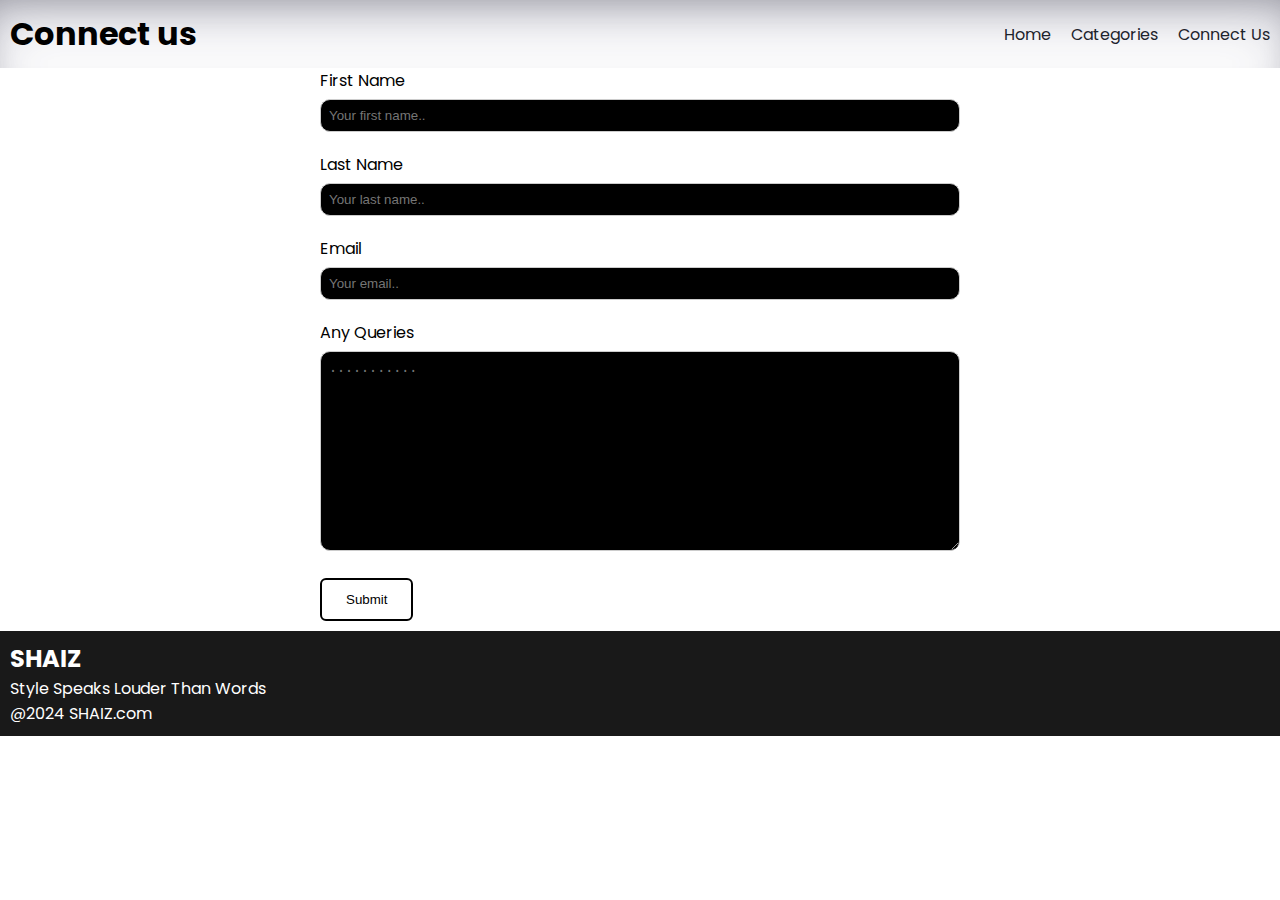
<file: connectus.html>
<!DOCTYPE html>
<html lang="en">

<head>
    <meta charset="UTF-8">
    <meta name="viewport" content="width=device-width, initial-scale=1.0">
    <title>shahiz</title>
    <link rel="preconnect" href="https://fonts.googleapis.com">
    <link rel="preconnect" href="https://fonts.gstatic.com" crossorigin>
    <link href="https://fonts.googleapis.com/css2?family=Poppins&display=swap" rel="stylesheet">
    <!-- css -->
    <link rel="stylesheet" href="style.css">
    <!-- icons-->
    <link rel="stylesheet" href="https://cdnjs.cloudflare.com/ajax/libs/font-awesome/6.5.1/css/all.min.css"
        integrity="sha512-DTOQO9RWCH3ppGqcWaEA1BIZOC6xxalwEsw9c2QQeAIftl+Vegovlnee1c9QX4TctnWMn13TZye+giMm8e2LwA=="
        crossorigin="anonymous" referrerpolicy="no-referrer" />

</head>

<body>

    <nav class="navbar">
        <h1>Connect us</h1>
        <div class="navbar-links">
            <p class="navbar-link"><a href="index.html">Home</a></p>
            <p class="navbar-link"><a href="categories.html">Categories</a></p>
            <p class="navbar-link"><a href="connectus.html">Connect Us</a></p>
        </div>

        <div class="navbar-menu-toggle" onclick="showNavbar()">
            <i class="fa-solid fa-bars"></i>
        </div>
    </nav>

    <!-- side navbar-->
    <div class="side-navbar">
        <p style="text-align: right;" onclick="closeNavbar()">
            <i class="fa-solid fa-xmark"></i>
        </p>

        <div class="side-navbar-links">
            <p class="side-navbar-link"><a href="index.html">Home</a></p>
            <p class="side-navbar-link"><a href="categories.html">Categories</a></p>
            <p class="side-navbar-link"><a href="connectus.html">Connect Us</a></p>
        </div>
    </div>

    <div class="cover">
        <div class="connect-us">

            <form action="">
                <label for="fname">First Name</label>
                <input type="text" id="fname" name="firstname" placeholder="Your first name..">

                <label for="lname">Last Name</label>
                <input type="text" id="lname" name="lastname" placeholder="Your last name..">

                <label for="email">Email</label>
                <input type="email" id="email" name="email" placeholder="Your email..">

                <label for="subject">Any Queries</label>
                <textarea id="subject" name="Any Queries" placeholder="..........." style="height:200px"></textarea>

                <button type="submit">Submit</button>
            </form>
        </div>
    </div>








    <!--FOOTER-->
    <div class="footer">
        <div class="footer-container">
            <div class="footer-box-1">
                <h2 class="boldingtext">SHAIZ</h2>
                <p> Style Speaks Louder Than Words</p>
                <div class="footer-icon-container">
                    <i class="fa-brands fa-instagram" style="color: white;"></i>
                    <i class="fa-brands fa-facebook" style="color: white;"></i>
                    <i class="fa-brands fa-twitter" style="color: white;"></i>
                </div>
            </div>
        </div>
        <p> @2024 SHAIZ.com</p>
    </div>
    <!-- js links-->
    <script src="index.js"></script>

</body>

</html>
</file>
<file: style.css>
* {
    padding: 0;
    margin: 0;
}

body {

    font-family: 'Poppins', sans-serif;
}

.navbar {
    display: flex;
    justify-content: space-between;
    align-items: center;
    padding: 10px;
    box-shadow: rgba(50, 50, 93, 0.25) 0px 30px 60px -12px inset, rgba(0, 0, 0, 0.3) 0px 18px 36px -18px inset;
}

.navbar-links {
    display: flex;
    column-gap: 20px;
}

.navbar-links a {
    text-decoration: none;
    color: #1D232C;
}

.navbar-links a:hover {
    text-decoration: underline;
    color: #1D232C;
}

.navbar-menu-toggle {
    display: none;
}

.side-navbar-links a:hover {
    text-decoration: underline;
    color: #1D232C;
}

.side-navbar-link {
    margin-bottom: 30px;
}


.side-navbar-links a {
    text-decoration: none;
    color: white;
}



.side-navbar {
    background-color: #04040b;
    width: 50%;
    height: 100%;
    position: fixed;
    top: 0;
    left: -60%;
    padding: 20px;
    color: white;
    display: -60%;
    transition: 1s;
}

/* header*/
.header {
    display: flex;
    justify-content: center;
    gap: 50px;
    padding: 50px;
}

.header-button {
    padding-left: 20px;
    padding-right: 20px;
    padding-top: 10px;
    padding-bottom: 10px;
    margin-top: 10px;
    background-color: #1D232C;
    color: white;
    cursor: pointer;
    border-radius: 10px;
}

.service {
    padding: 20px;
}

.service-container-1 {
    display: flex;
    justify-content: space-between;
    align-items: center;
}

.service-container-2 {
    display: flex;
    justify-content: space-between;
    align-items: center;
    gap: 10px;
}

.service-container-2 div {
    background-color: #F2F4F7;
    border-radius: 5px;
    padding: 10px;
}

.new-arrival {
    display: flex;
    justify-content: space-around;
    flex-wrap: wrap;
}

.new-arrival-container {
    position: relative;
    flex-basis: 20%;
}

.new-arrival button {
    padding-left: 10%;
    padding-right: 10%;
    padding-top: 5%;
    padding-bottom: 5%;
    margin-top: 10%;
    color: #04040b;
    position: absolute;
    top: 50%;
    left: 18%;
    border-radius: 10px;
    border: none;
}

.most-wanted {
    display: flex;
    justify-content: space-around;
    flex-wrap: wrap;
}

.most-wanted-container {
    position: relative;
    flex-basis: 20%;
}

.most-wanted button {
    padding-left: 10%;
    padding-right: 10%;
    padding-top: 5%;
    padding-bottom: 5%;
    margin-top: 10%;
    color: #04040b;
    position: absolute;
    top: 50%;
    left: 18%;
    border-radius: 10px;
    border: none;
}

.news {
    display: flex;
    flex-direction: column;
    align-items: center;
    margin-top: 20px;
}

.news input {
    padding: 11px;
    width: 80vw;
    margin-bottom: 10px;
    border: solid black 3px;
}

.news button {
    margin-top: 10px;
    color: #F2F4F7;
    background-color: black;
    border-radius: 10px;
    padding: 10px;
}

.footer {
    margin-top: 10px;
    padding: 10px;
    background-color: #191919;
    color: white;
}

.product-section {
    margin-top: 20px;
}

.product-search {
    width: 80%;
    border: solid black 2px;
    border-radius: 20px;
    display: flex;
    justify-content: space-between;
    align-items: center;
    padding: 10px;
    margin: auto;
}

.product-search input {
    border: none;
    background-color: transparent;
    width: 100%;
}

.product-search input:focus {
    outline: none;
}

.product {
    padding: 20px;
    gap: 10px;
    display: flex;
    flex-wrap: wrap;
    justify-content: space-around;
}

.product-box {
    text-align: center;
    flex-basis: 20%;
}

.product-box img {
    border-radius: 10px;
}

.cover {

    background-color: transparent;

}




/* Style for the form container */
.connect-us {
    width: 50%;
    margin: auto;
    font-family: 'Poppins', sans-serif;
    text-align: left;
    color: black;
    background-color: white;
}

.connect-us h2 {
    color: black;
    text-align: left;

}

.connect-us form label {
    display: block;
    margin-bottom: 6px;
}

.connect-us form input[type="text"],
.connect-us form input[type="email"],
.connect-us form textarea {
    width: 100%;
    padding: 8px;
    margin-bottom: 20px;
    border: 1px solid #ccc;
    border-radius: 10px;
    box-sizing: border-box;
    color: white;
    background-color: black;
}

.connect-us form button[type="submit"] {
    background-color: white;
    color: black;
    padding: 12px 24px;
    border: 2px solid black;
    border-radius: 6px;
    cursor: pointer;
    transition: background-color 0.3s, color 0.3s, border-color 0.3s;
}

.connect-us form button[type="submit"]:hover {
    background-color: black;
    color: white;
    border-color: white;
}


/* media query*/
@media screen and (max-width: 700px) {
    .navbar-menu-toggle {
        display: block;
    }

    .navbar-links {
        display: none;
    }

    .header-image {
        display: none;
    }

    .service-container-1 {
        display: none;
    }

    .service-container-2 {
        flex-direction: column;
    }
}
</file>
